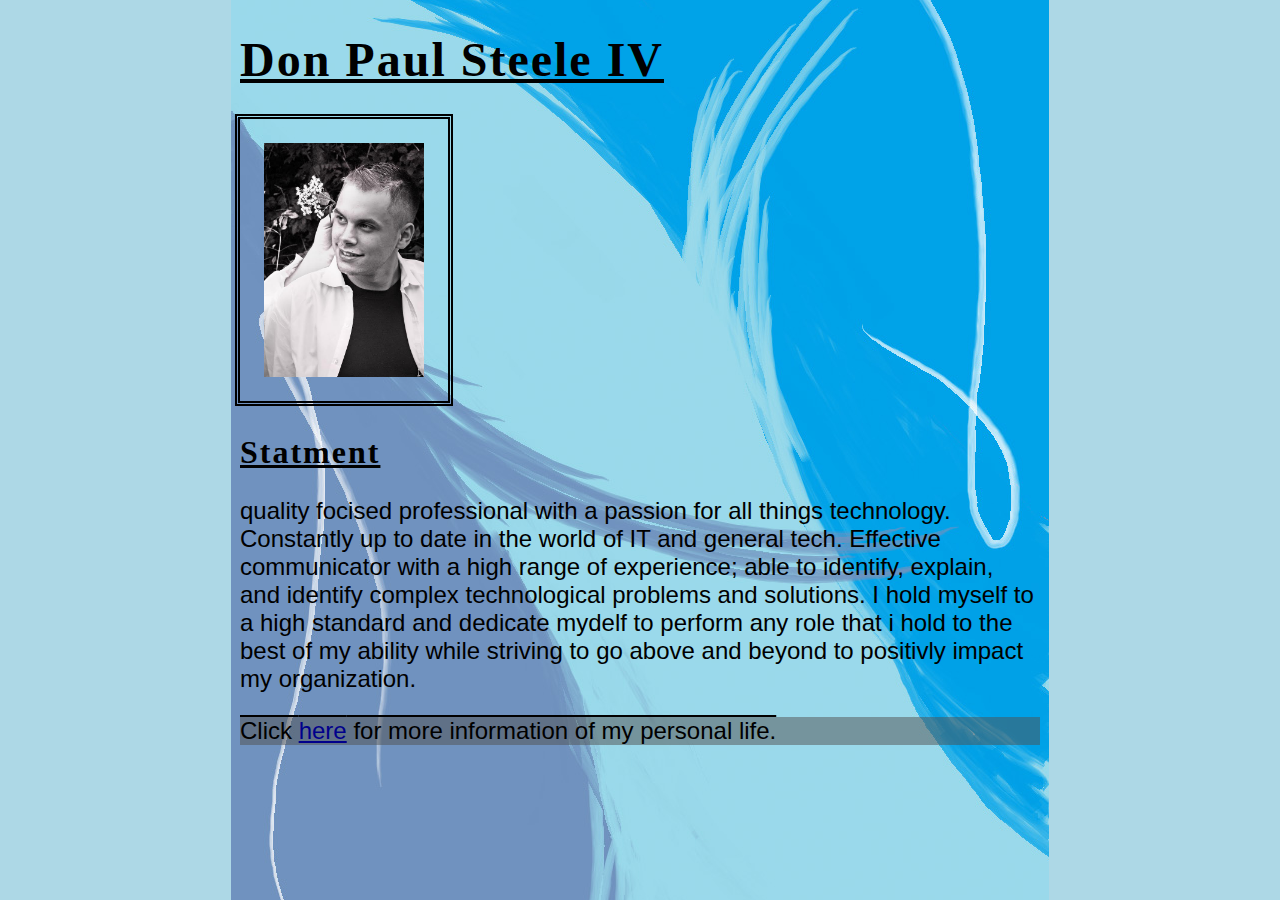
<file: index.html>
<!DOCTYPE html>
<html>
<head>
  <title>Don Steele</title>
  <link rel="stylesheet" href="styles.css" type="text/css">
  <h1>Don Paul Steele IV</h1>
</head>
<body>
  <img src="port.jpg">
  <h2>Statment</h2>
    <p>quality focised professional with a passion for all things technology. Constantly up to date in the world of IT and general tech. Effective communicator with a high range of experience; able to identify, explain, and identify complex technological problems and solutions. I hold myself to a high standard and dedicate mydelf to perform any role that i hold to the best of my ability while striving to go above and beyond to positivly impact my organization.</p>


</body>
<footer id="navline">
  <ref class= nav1> 
  Click <a href="pg2.html">here</a> for more information of my personal life.
  </ref>
</footer>
</html>
</file>
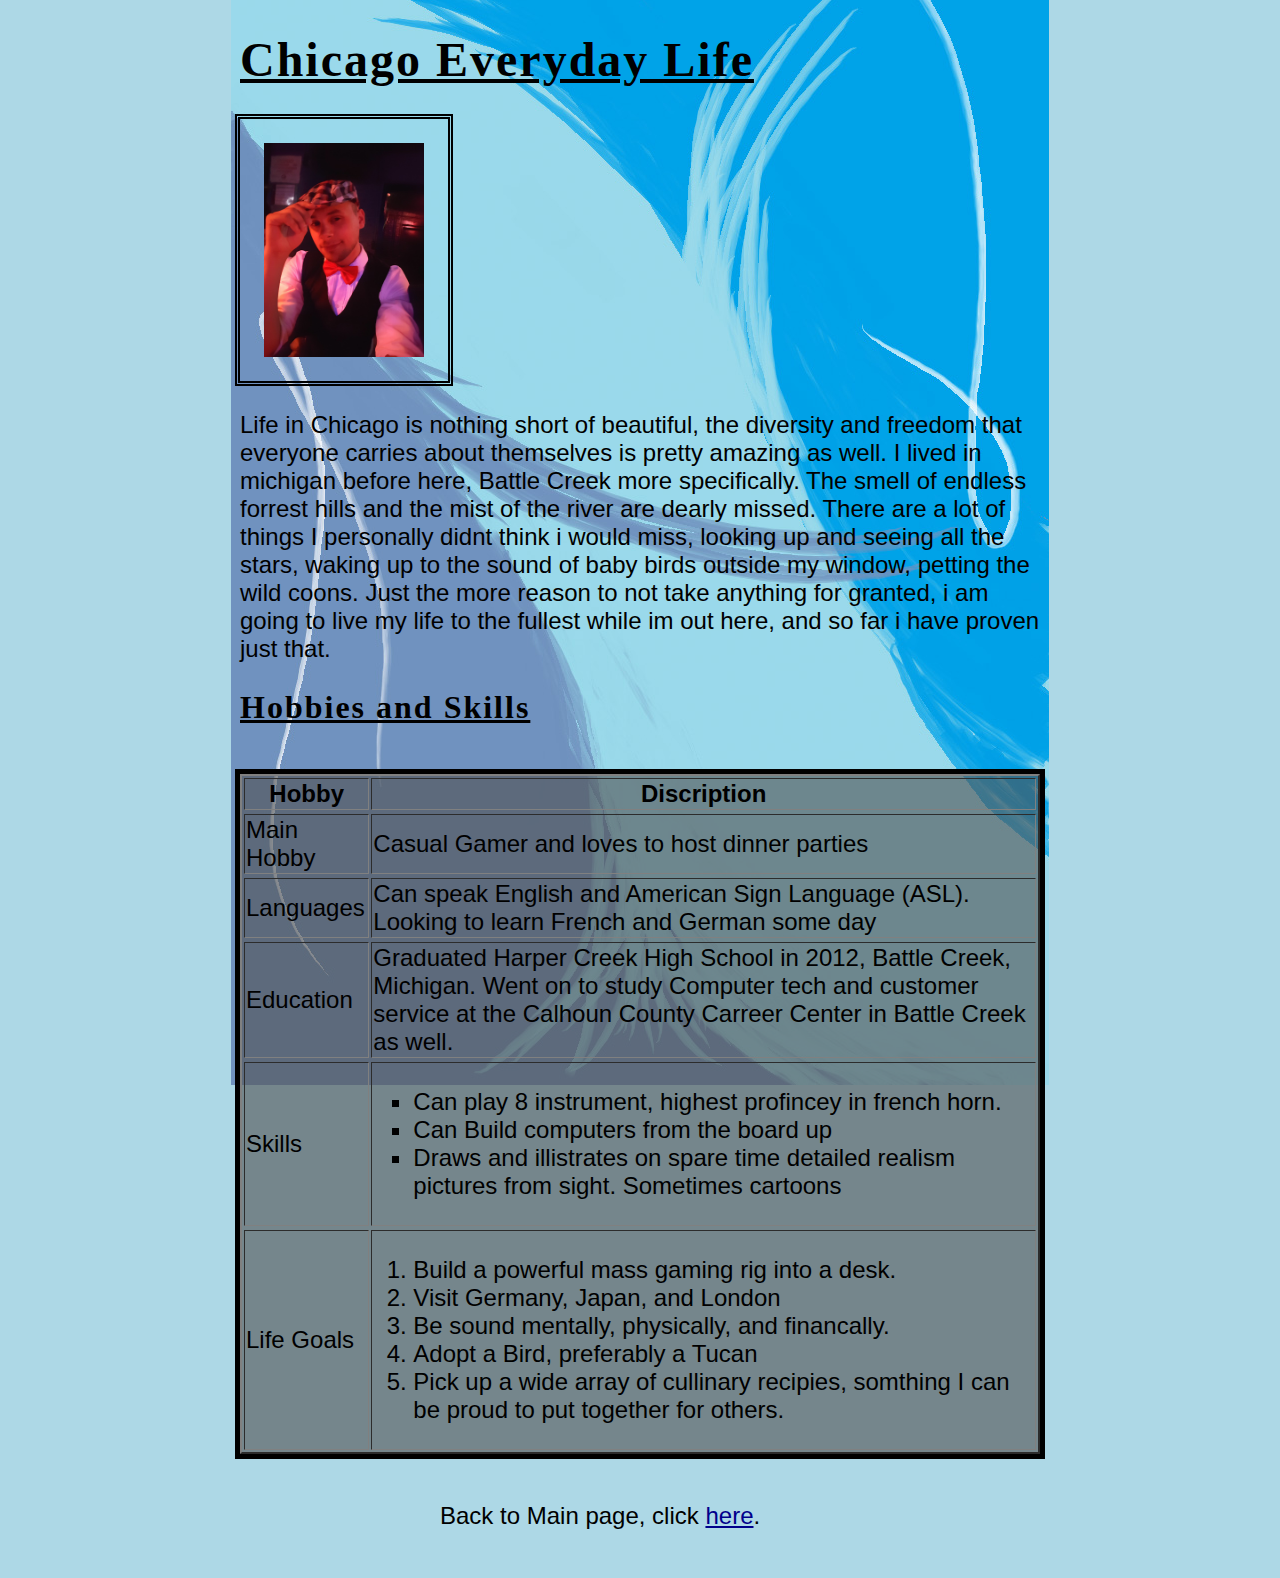
<file: pg2.html>
<!DOCTYPE html>
<html>
<head>
	<title>Don Steele</title>
	<link rel="stylesheet" href="styles.css" type="text/css">
</head>
<body>
	<h1>Chicago Everyday Life</h1>

	<img src="vintage.jpg" alt="DJ Steele"/>

		<p>Life in Chicago is nothing short of beautiful, the diversity and freedom that everyone carries about themselves is pretty amazing as well. I lived in michigan before here, Battle Creek more specifically. The smell of endless forrest hills and the mist of the river are dearly missed. There are a lot of things I personally didnt think i would miss, looking up and seeing all the stars, waking up to the sound of baby birds outside my window, petting the wild coons. Just the more reason to not take anything for granted, i am going to live my life to the fullest while im out here, and so far i have proven just that.</p>

		<h2>Hobbies and Skills</h2>

		<table border= "2px" width="40%">
			<th>Hobby</th>
			<th>Discription</th>
			

			<tr></tr>
			<td>Main Hobby</td>
			<td>Casual Gamer and loves to host dinner parties</td>

			<tr></tr>
			<td>Languages</td>
			<td>Can speak English and American Sign Language (ASL). Looking to learn French and German some day</td>
			
			<tr></tr>
			<td>Education</td>
			<td>Graduated Harper Creek High School in 2012, Battle Creek, Michigan. Went on to study Computer tech and customer service at the Calhoun County Carreer Center in Battle Creek as well.</td>

			<tr></tr>
			<td>Skills</td>
			<td>
				<ul>
					<li>Can play 8 instrument, highest profincey in french horn. 
					</li>
					<li>Can Build computers from the board up</li>
					<li>Draws and illistrates on spare time detailed realism pictures from sight. Sometimes cartoons</li>
				</ul>
			</td>
			
			<tr></tr>
			<td>Life Goals</td>
			<td>
				<ol>
					<li>Build a powerful mass gaming rig into a desk.</li>
					<li>Visit Germany, Japan, and London</li>
					<li>Be sound mentally, physically, and financally.</li>
					<li>Adopt a Bird, preferably a Tucan</li>
					<li>Pick up a wide array of cullinary recipies, somthing I can be proud to put together for others.</li>
					
				</ol>
			</td>
			
		</table>


</body>
<footer>
	<nav class="nav2">
		Back to Main page, click <a href="index.html">here</a>.
	</nav>
</footer>
</html>
</file>
<file: styles.css>
*{font-family: sans-serif;}
body{ 
	background-image: url(Background_pallet_edited.jpg);
	background-repeat: no-repeat;
	background-color: lightblue; 
	background-position: center;
    background-attachment: fixed;
	font-size: 24px;
	max-width: 800px;
	margin: auto;
}

h1{
	font-size: 48px;
	font-family: fantasy;
	letter-spacing: 2px;
	text-decoration: underline;
}
h2{
	font-size: 32px;
	font-family: fantasy;
	letter-spacing: 2px;
	text-decoration: underline;

}

nav{
	margin-top: 2em;
	width: 50%;
  	vertical-align: bottom;
  	position: bottom;
  	min-width: 20px;
  	padding: 2em;
  	margin: auto;
}

img{
	outline: double 5px;
	width: 20%;
	padding: 1em
	

}
table{outline: solid 5px;
width: 100%;
margin-top: 2em;
position: inline-block;
background-color: gray;
background: rgba(80,80,80,0.6);
}
table:hover{ color:;}
.nav1{
	text-decoration: overline;
	text-decoration-color: black;
}
a{
	color: darkblue;}
a:visited{
	color: blue;}
a:hover{ 
	color:cyan;}

#navline{ 
background-color: white;
background: rgba(80,80,80,0.5);  }

ul{
	list-style-type: square;
}

@media screen and (max-width: 500px) { h1 {font-size: 24px} }
@media screen and (max-width: 500px) { #external-links{display: inline; width: 100%; } main {display: inline; width: 100%}}
</file>
